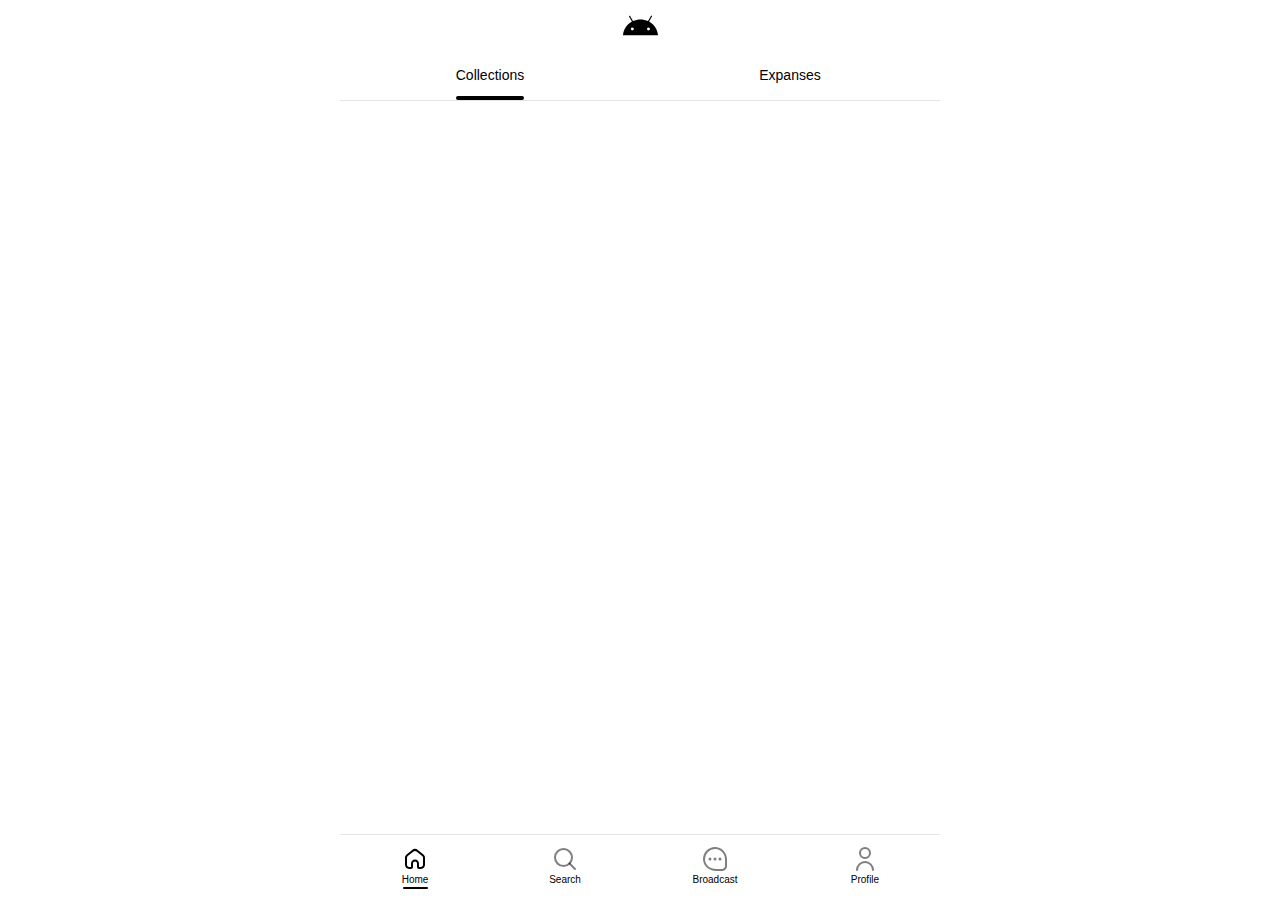
<file: index.html>
<!doctype html>
<html lang="en">
  <head>
    <meta charset="UTF-8" />
    <meta name="viewport" content="width=device-width, initial-scale=1.0" />
    <meta http-equiv="X-UA-Compatible" content="ie=edge" />
    <meta name="color-scheme" content="dark light"> 
    <title>Document</title>
    <style type="text/css" media="all">
      @media only screen and (prefers-color-scheme: light) {
        :root {
          --color: rgba(0, 0, 0, 1);
          --colorIcon: rgba(0, 0, 0, 0.5);
          --colorPrimary: rgba(30, 155, 240, 1);
          --colorForground: rgba(0, 0, 0, 1);
          --colorBackground: rgba(255, 255, 255, 1);
          --colorDevider: rgba(0, 0, 0, 0.1);
        }
      }
      @media only screen and (prefers-color-scheme: dark) {
        :root {
          --color: rgba(255, 255, 255, 1);
          --colorIcon: rgba(190, 190, 190, 1);
          --colorForground: rgba(255, 255, 255, 1);
          --colorBackground: rgba(42, 45, 54, 1);
          --colorDevider: rgba(255, 255, 255, 0.1);
        }
      }
      body {
        margin: 0;
        padding: 0;
        font-family: Sans-Serif;
        background-color: var(--colorBackground);
      }
      /*Main Fragment*/
      .activity-main > main {
        width: 100%;
        max-width: 600px;
        margin: 0 auto;
      }
      .activity-main > main > .container {
        width: 100%;
        height: 100vh;
        padding-bottom: 65px;
        box-sizing: border-box;
      }
      .activity-main > main > .container > .fragment {
        display: none;
      }
      .activity-main > main > .container > .fragment.active {
        display: block;
      }
      /*Main Footer*/
      .activity-main footer {
        width: 100%;
        height: 65px;
        max-width: 600px;
        background-color: var(--colorBackground);
        border-top: 1px solid var(--colorDevider);
        position: fixed;
        left: 50%;
        bottom: 0;
        transform: translate(-50%, 0);
        user-select: none;
      }
      .activity-main footer nav {
        width: 100%;
        height: 100%;
        display: flex;
      }
      .activity-main footer nav .nav-btn {
        flex: 1;
        height: 100%;
        display: flex;
        justify-content: center;
        align-items: center;
      }
      .activity-main footer nav .nav-btn .wrapper {
        color: var(--colorIcon);
        fill: var(--colorIcon);
        display: flex;
        flex-direction: column;
        justify-content: center;
        align-items: center;
      }
      .activity-main footer nav .nav-btn.active .wrapper {
        color: var(--color);
        fill: var(--color);
      }
      .activity-main footer nav .nav-btn .icon-wrapper {
        width: 24px;
        height: 24px;
        display: flex;
        justify-content: center;
        align-items: center;
      }
      .activity-main footer nav .icon-wrapper .icon {
        width: 100%;
        height: 100%;
      }
      .activity-main footer nav .icon-wrapper .icon-solid {
        display: none;
      }
      .activity-main footer nav .nav-btn.active .icon-regular {
        /*display: none;*/
      }
      .activity-main footer nav .nav-btn.active .icon-solid {
        /*display: block;*/
      }
      .activity-main footer nav .nav-btn .title-wrapper {
        color: var(--color);
        font-size: 10px;
        margin-top: 3px;
        margin-bottom: 2px;
        /*display: none;*/
      }
      .activity-main footer nav .nav-btn .active-bar {
        width: 25px;
        height: 2px;
        border-radius: 100px;
        background-color: var(--colorForground);
        visibility: hidden;
        /*display: none;*/
      }
      .activity-main footer nav .nav-btn.active .active-bar {
        visibility: visible;
      }
      /*Fragment Home*/
      .fragment-home {
        width: 100%;
        height: 100%;
        overflow: scroll;
        scroll-behavior: smooth;
      }
      .fragment-home header {
        width: 100%;
        height: 100px;
        background-color: var(--colorBackground);
        border-bottom: 1px solid var(--colorDevider);
        position: sticky;
        top: -50px;
        user-select: none;
      }
      .fragment-home header > div {
        width: 100%;
        height: 50px;
        display: flex;
        justify-content: center;
        align-items: center;
      }
      .fragment-home header > div div {
        width: 35px;
        height: 35px;
        fill: var(--color);
      }
      .fragment-home header nav {
        width: 100%;
        height: 50px;
        display: flex;
      }
      .fragment-home header nav .tab-btn {
        flex: 1;
        height: 100%;
        display: flex;
        justify-content: center;
      }
      .fragment-home header nav .tab-btn span {
        height: 100%;
        display: flex;
        align-items: center;
        position: relative;
        color: var(--color);
        font-size: 14px;
        font-weight: 420;
      }
      .fragment-home header nav .tab-btn.active span {
        color: var(--color);
      }
      .fragment-home header nav .tab-btn.active span::after {
        content: "";
        width: 100%;
        height: 4px;
        border-radius: 100px;
        background-color: var(--colorForground);
        position: absolute;
        bottom: 0;
      }
      .fragment-home main {
        width: 100%;
      }
      .fragment-home main .container {
        width: 100%;
      }
      .fragment-home main .container .fragment {
        display: none;
      }
      .fragment-home main .container .fragment.active {
        display: block;
      }
    </style>
  </head>
  <body>
    <div class="activity-main">
      <main>
        <div class="container">
          <div class="fragment fragment-home">
            <header>
              <div class="">
                <div class="">
                  <svg xmlns="http://www.w3.org/2000/svg" viewBox="0 0 24 24">
                    <g><path d="M17.523 15.342a1 1 0 1 1-.001-1.999 1 1 0 0 1 .001 1.999m-11.046 0a1 1 0 1 1-.001-1.999 1 1 0 0 1 .001 1.999m11.404-6.02 1.997-3.459a.415.415 0 1 0-.72-.416L17.136 8.95C15.59 8.244 13.853 7.851 12 7.851s-3.59.393-5.137 1.098L4.841 5.447a.416.416 0 0 0-.72.415l1.997 3.46c-3.43 1.865-5.775 5.337-6.119 9.44h24c-.343-4.103-2.688-7.575-6.118-9.44"></path></g>
                  </svg>
                </div>
              </div>
              <nav>
                <div class="tab-btn">
                  <span>Collections</span>
                </div>
                <div class="tab-btn">
                  <span>Expanses</span>
                </div>
              </nav>
            </header>
            <main>
              <div class="container">
                <div class="fragment"></div>
                <div class="fragment"></div>
              </div>
            </main>
          </div>
          <div class="fragment">Search</div>
          <div class="fragment">Broadcast</div>
          <div class="fragment">Profile</div>
        </div>
      </main>
      <footer>
        <nav>
          <div class="nav-btn">
            <div class="wrapper">
              <div class="icon-wrapper">
                <div class="icon icon-regular">
                  <svg xmlns="http://www.w3.org/2000/svg" viewBox="0 0 24 24">
                    <g>
                      <path d="M13.819 4.666a2.815 2.815 0 0 0-3.638 0L4.795 9.12C4.305 9.526 4 10.167 4 10.866v6.945C4 19.078 4.952 20 6 20h2v-3.252c0-2.255 1.734-4.19 4-4.19s4 1.935 4 4.19V20h2c1.048 0 2-.922 2-2.19v-6.944c0-.699-.304-1.34-.795-1.746zm1.274-1.541 5.386 4.453c.97.803 1.521 2.019 1.521 3.288v6.945C22 20.066 20.266 22 18 22h-2a2 2 0 0 1-2-2v-3.252c0-1.268-.952-2.19-2-2.19s-2 .922-2 2.19V20a2 2 0 0 1-2 2H6c-2.266 0-4-1.934-4-4.19v-6.944c0-1.269.55-2.485 1.521-3.288l5.386-4.453a4.814 4.814 0 0 1 6.186 0z"></path>
                    </g>
                  </svg>
                </div>
                <div class="icon icon-solid">
                  <svg xmlns="http://www.w3.org/2000/svg" viewBox="0 0 24 24">
                    <g>
                      <path d="m20.479 7.578-5.386-4.453a4.814 4.814 0 0 0-6.186 0L3.521 7.578C2.551 8.381 2 9.597 2 10.866v6.945C2 20.066 3.734 22 6 22h2a2 2 0 0 0 2-2v-3.252c0-1.268.952-2.19 2-2.19s2 .922 2 2.19V20a2 2 0 0 0 2 2h2c2.266 0 4-1.934 4-4.19v-6.944c0-1.269-.55-2.485-1.521-3.288z" clip-rule="evenodd" opacity="1" data-original="#000000"></path>
                    </g>
                  </svg>
                </div>
              </div>
              <div class="title-wrapper">
                <span>Home</span>
              </div>
              <div class="active-bar"></div>
            </div>
          </div>
          <div class="nav-btn">
            <div class="wrapper">
              <div class="icon-wrapper">
                <div class="icon icon-regular">
                  <svg xmlns="http://www.w3.org/2000/svg" viewBox="0 0 24 24">
                    <path d="M19 10.5A8.5 8.5 0 1 1 10.5 2a8.5 8.5 0 0 1 8.5 8.5Z" fill="none" stroke="currentColor" stroke-linecap="round" stroke-linejoin="round" stroke-width="2"></path>
                    <line fill="none" stroke="currentColor" stroke-linecap="round" stroke-linejoin="round" stroke-width="2" x1="16.511" x2="22" y1="16.511" y2="22"></line>
                  </svg>
                </div>
                <div class="icon icon-solid">
                  <svg xmlns="http://www.w3.org/2000/svg" viewBox="0 0 24 24">
                    <path d="M18.5 10.5a8 8 0 1 1-8-8 8 8 0 0 1 8 8Z" fill="none" stroke="currentColor" stroke-linecap="round" stroke-linejoin="round" stroke-width="3"></path>
                    <line fill="none" stroke="currentColor" stroke-linecap="round" stroke-linejoin="round" stroke-width="3" x1="16.511" x2="21.643" y1="16.511" y2="21.643"></line>
                  </svg>
                </div>
              </div>
              <div class="title-wrapper">
                <span>Search</span>
              </div>
              <div class="active-bar"></div>
            </div>
          </div>
          <div class="nav-btn">
            <div class="wrapper">
              <div class="icon-wrapper">
                <div class="icon icon-regular">
                  <svg xmlns="http://www.w3.org/2000/svg" viewBox="0 0 24 24">
                    <g><path d="M13.5 12a1.5 1.5 0 1 1-3.001-.001A1.5 1.5 0 0 1 13.5 12Zm3.5-1.5a1.5 1.5 0 1 0 .001 3.001A1.5 1.5 0 0 0 17 10.5Zm-10 0a1.5 1.5 0 1 0 .001 3.001A1.5 1.5 0 0 0 7 10.5Zm17 1.84V19c0 2.757-2.243 5-5 5h-5.917C6.082 24 .47 19.208.03 12.854c-.241-3.476 1.027-6.878 3.479-9.333S9.363-.206 12.836.029C19.096.454 24 5.862 24 12.341Zm-2 0c0-5.431-4.084-9.962-9.299-10.316a10.015 10.015 0 0 0-7.777 2.91 10.019 10.019 0 0 0-2.899 7.782c.373 5.38 5.024 9.285 11.059 9.285h5.917c1.654 0 3-1.346 3-3v-6.66Z"></path></g>
                  </svg>
                </div>
                <div class="icon icon-solid">
                  <svg xmlns="http://www.w3.org/2000/svg" viewBox="0 0 24 24">
                    <g><path d="M12.836.029C9.362-.206 5.961 1.065 3.508 3.521S-.211 9.378.03 12.854C.47 19.208 6.082 24 13.084 24h5.917c2.757 0 5-2.243 5-5v-6.66C24 5.862 19.096.454 12.836.029ZM7 13.5a1.5 1.5 0 1 1 .001-3.001A1.5 1.5 0 0 1 7 13.5Zm5 0a1.5 1.5 0 1 1 .001-3.001A1.5 1.5 0 0 1 12 13.5Zm5 0a1.5 1.5 0 1 1 .001-3.001A1.5 1.5 0 0 1 17 13.5Z"></path></g>
                  </svg>
                </div>
              </div>
              <div class="title-wrapper">
                <span>Broadcast</span>
              </div>
              <div class="active-bar"></div>
            </div>
          </div>
          <div class="nav-btn">
            <div class="wrapper">
              <div class="icon-wrapper">
                <div class="icon icon-regular">
                  <svg xmlns="http://www.w3.org/2000/svg" viewBox="0 0 24 24">
                    <g><path d="M12 12a6 6 0 1 0-6-6 6.006 6.006 0 0 0 6 6Zm0-10a4 4 0 1 1-4 4 4 4 0 0 1 4-4ZM12 14a9.01 9.01 0 0 0-9 9 1 1 0 0 0 2 0 7 7 0 0 1 14 0 1 1 0 0 0 2 0 9.01 9.01 0 0 0-9-9Z"></path></g>
                  </svg>
                </div>
                <div class="icon icon-solid">
                  <svg xmlns="http://www.w3.org/2000/svg" viewBox="0 0 512 512">
                    <g>
                      <circle cx="256" cy="128" r="128" opacity="1" data-original="#000000"></circle>
                      <path d="M256 298.667c-105.99.118-191.882 86.01-192 192C64 502.449 73.551 512 85.333 512h341.333c11.782 0 21.333-9.551 21.333-21.333-.117-105.99-86.009-191.883-191.999-192z"></path>
                    </g>
                  </svg>
                </div>
              </div>
              <div class="title-wrapper">
                <span>Profile</span>
              </div>
              <div class="active-bar"></div>
            </div>
          </div>
        </nav>
      </footer>
    </div>
    <script type="text/javascript" charset="utf-8">
      const FragmentManeger = {
        main: {
          getFragment: ["home", "search", "broadcast", "profile"],
          activeFragment: "home"
        },
        home: {
          getFragment: ["collection", "expanse"],
          activeFragment: "collection"
        }
      };
      window.addEventListener("DOMContentLoaded", () => {
        const fragments = FragmentManeger.main.getFragment;
        const fragmentManeger = JSON.parse(sessionStorage.getItem("fragmentManeger")) || FragmentManeger;
        const activeFragment = fragmentManeger.main.activeFragment;
        const index = fragmentManeger.main.getFragment.indexOf(activeFragment);
        if (index === 0) {
          location.replace(`#${fragments[index]}`);
          if (!history.state) {
            history.replaceState({ appStart: true }, "");
          }
        }
        loadFragment(index, true);
      });

      let navBtn = document.querySelectorAll(".activity-main footer nav .nav-btn");
      navBtn.forEach((btn, index) => {
        btn.addEventListener("click", () => {
          if (!btn.classList.contains("active")) {
            const fragments = FragmentManeger.main.getFragment;
            if (index === 0) {
              onBackPressed();
            }
            if (navBtn[0].classList.contains("active")) {
              history.pushState({ fragment: `${fragments[index]}` }, "", `#${fragments[index]}`);
            } else {
              history.replaceState({ fragment: `${fragments[index]}` }, "", `#${fragments[index]}`);
            }
            const fragmentManeger = JSON.parse(sessionStorage.getItem("fragmentManeger")) || FragmentManeger;
            fragmentManeger.main.activeFragment = fragmentManeger.main.getFragment[index];
            sessionStorage.setItem("fragmentManeger", JSON.stringify(fragmentManeger));
            loadFragment(index, true);
          } else {
            loadFragment(index, false);
          }
        });
      });

      window.addEventListener("hashchange", () => {
        const fragments = FragmentManeger.main.getFragment;
        const path = location.hash.replace("#", "");
        const index = fragments.indexOf(path);
        if (index === 0) {
          onBackPressed();
        }
        const fragmentManeger = JSON.parse(sessionStorage.getItem("fragmentManeger")) || FragmentManeger;
        fragmentManeger.main.activeFragment = fragmentManeger.main.getFragment[index];
        sessionStorage.setItem("fragmentManeger", JSON.stringify(fragmentManeger));
        loadFragment(index, true);
      });

      function onBackPressed() {
        const ref = document.referrer;
        const safeToClear = ref === "" || ref.includes(location.hostname);
        if (safeToClear) {
          const goBackTill = () => {
            if (history.state && history.state.appStart) {
              return;
            } else {
              history.back();
              setTimeout(goBackTill, 100);
            }
          };
          goBackTill();
        }
      }

      function loadFragment(index, isFirstTime) {
        const fragments = document.querySelectorAll(".activity-main main .container .fragment");
        fragments.forEach(fragment => {
          fragment.classList.remove("active");
        });
        fragments[index].classList.add("active");
        navBtn.forEach(btn => {
          btn.classList.remove("active");
        });
        navBtn[index].classList.add("active");
        switch (index) {
          case 0:
            const fragmentManeger = JSON.parse(sessionStorage.getItem("fragmentManeger")) || FragmentManeger;
            const activeFragment = fragmentManeger.home.activeFragment;
            let index = fragmentManeger.home.getFragment.indexOf(activeFragment);
            if (!isFirstTime) {
              index = 0;
              fragmentManeger.home.activeFragment = fragmentManeger.home.getFragment[index];
              sessionStorage.setItem("fragmentManeger", JSON.stringify(fragmentManeger));
              sessionStorage.removeItem("fragmentCollectionScrollTop");
              sessionStorage.removeItem("fragmentExpanseScrollTop");
            }
            renderHome(index);
            break;
        }
      }

      let tabBtn = document.querySelectorAll(".fragment-home header nav .tab-btn");
      tabBtn.forEach((btn, index) => {
        btn.addEventListener("click", () => {
          if (!btn.classList.contains("active")) {
            const fragmentManeger = JSON.parse(sessionStorage.getItem("fragmentManeger")) || FragmentManeger;
            fragmentManeger.home.activeFragment = fragmentManeger.home.getFragment[index];
            sessionStorage.setItem("fragmentManeger", JSON.stringify(fragmentManeger));
            renderHome(index);
          } else {
            switch (index) {
              case 0:
                sessionStorage.removeItem("fragmentCollectionScrollTop");
                break;
              case 1:
                sessionStorage.removeItem("fragmentExpanseScrollTop");
                break;
            }
            renderHome(index);
          }
        });
      });

      let fragmentHome = document.querySelector(".activity-main main .container .fragment-home");
      function renderHome(index) {
        let fragments = document.querySelectorAll(".fragment-home main .container .fragment");
        fragments.forEach(fragment => {
          fragment.classList.remove("active");
        });
        fragments[index].classList.add("active");
        tabBtn.forEach(btn => {
          btn.classList.remove("active");
        });
        tabBtn[index].classList.add("active");
        let scrollTop;
        switch (index) {
          case 0:
            scrollTop = sessionStorage.getItem("fragmentCollectionScrollTop") || 0;
            fragmentHome.scrollTop = scrollTop;
            break;
          case 1:
            scrollTop = sessionStorage.getItem("fragmentExpanseScrollTop") || 0;
            fragmentHome.scrollTop = scrollTop;
            break;
        }
      }

      fragmentHome.addEventListener("scroll", e => {
        const fragmentManeger = JSON.parse(sessionStorage.getItem("fragmentManeger")) || FragmentManeger;
        const activeFragment = fragmentManeger.home.activeFragment;
        const index = fragmentManeger.home.getFragment.indexOf(activeFragment);
        switch (index) {
          case 0:
            sessionStorage.setItem("fragmentCollectionScrollTop", e.target.scrollTop);
            break;
          case 1:
            sessionStorage.setItem("fragmentExpanseScrollTop", e.target.scrollTop);
            break;
        }
      });
    </script>
  </body>
</html>
</file>
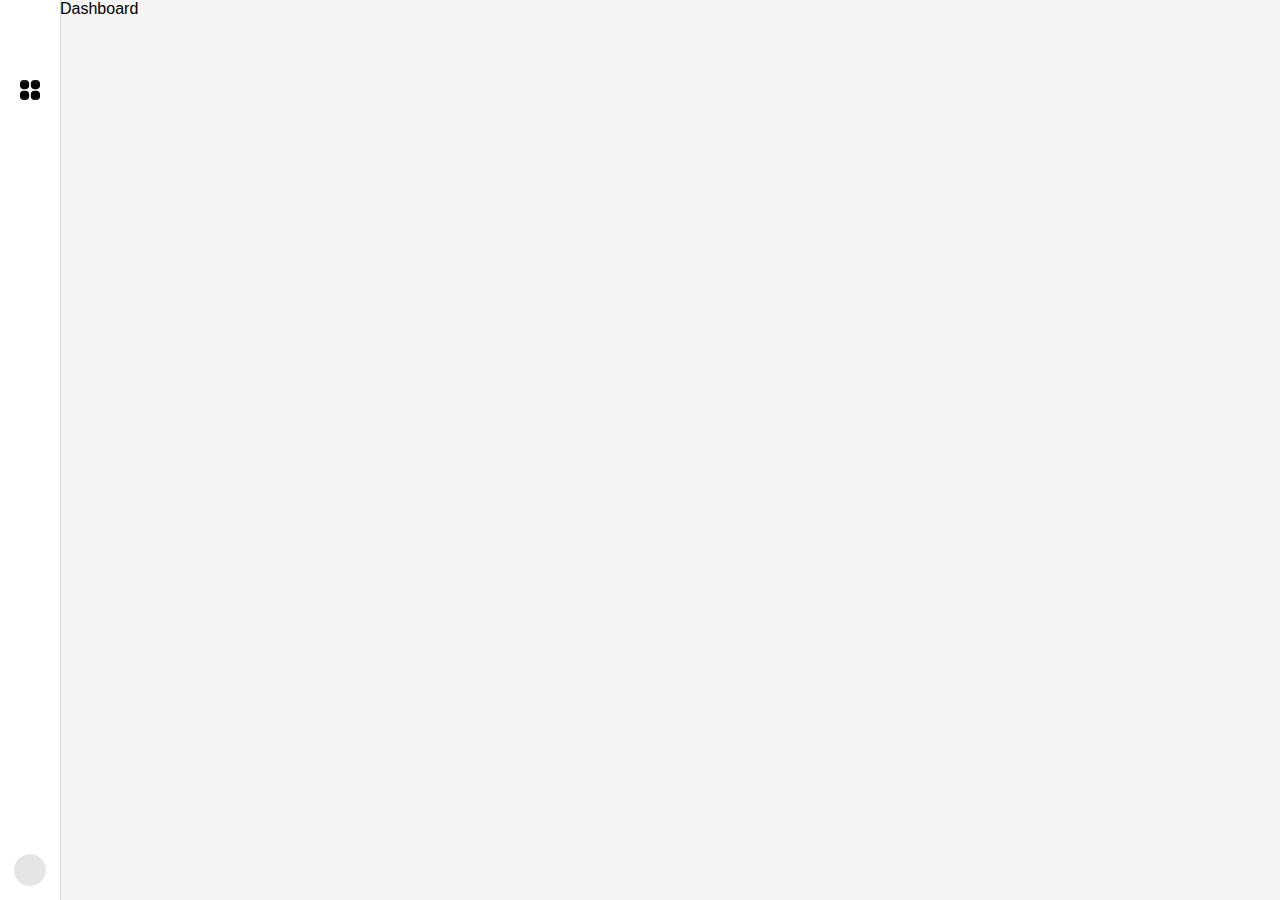
<file: admin/index.html>
<!doctype html>
<html lang="en">
  <head>
    <meta charset="UTF-8" />
    <meta name="viewport" content="width=device-width, initial-scale=1.0" />
    <meta name="color-scheme" content="dark light" />
    <meta http-equiv="X-UA-Compatible" content="ie=edge" />
    <title>Dashboard</title>
    <style type="text/css" media="all">
      @media only screen and (prefers-color-scheme: light) {
        :root {
          --color-text-primary: rgba(0, 0, 0, 1);
          --color-text-secondary: rgba(0, 0, 0, 0.5);
          --color-background: rgba(255, 255, 255, 1);
          --color-on-background: rgba(0, 0, 0, 1);
          --color-surface: rgba(245, 245, 245, 1);
          --color-devider: rgba(0, 0, 0, 0.1);
        }
      }
      @media only screen and (prefers-color-scheme: dark) {
        :root {
          --color-text-primary: rgba(255, 255, 255, 1);
          --color-text-secondary: rgba(190, 190, 190, 1);
          --color-background: rgba(42, 45, 54, 1);
          --color-on-background: rgba(255, 255, 255, 1);
          --color-surface: rgba(42, 45, 54, 1);
          --color-devider: rgba(255, 255, 255, 0.1);
        }
      }
      body {
        margin: 0;
        padding: 0;
        font-family: Sans-Serif;
        background-color: var(--color-background);
      }
      .activity-main {
        width: 100%;
      }
      .activity-main > aside {
        width: 60px;
        height: 100%;
        border-right: 1px solid var(--color-devider);
        position: fixed;
        display: flex;
        flex-direction: column;
        justify-content: space-between;
        transition: 0.3s;
        z-index: 100;
      }
      .activity-main > aside header {
        width: 100%;
      }
      .activity-main > aside header .launcher {
        width: 100%;
        padding: 10px;
        box-sizing: border-box;
        overflow: hidden;
      }
      .activity-main > aside header .launcher .app {
        width: 100%;
        overflow: hidden;
      }
      .activity-main > aside header .launcher .app .wrapper {
        width: 130px;
        height: 40px;
        display: flex;
        justify-content: center;
      }
      .activity-main > aside header .launcher .app .icon {
        width: 40px;
        height: 40px;
        display: flex;
        justify-content: center;
        align-items: center;
      }
      .activity-main > aside header .launcher .app .title {
        flex: 1;
        height: 100%;
        padding: 10px;
        box-sizing: border-box;
        display: flex;
        align-items: center;
      }
      .activity-main > aside nav {
        width: 100%;
        flex: 1;
        padding: 0 10px;
        box-sizing: border-box;
        position: relative;
        overflow-x: hidden;
      }
      .activity-main > aside nav::-webkit-scrollbar {
        display: none;
      }
      .activity-main > aside nav .box-shadow {
        width: 100%;
        position: sticky;
        top: 0;
        left: 0;
        box-shadow: 0px 0px 10px 15px var(--color-background);
      }
      .activity-main > aside nav .box-shadow.bottom {
        bottom: 0;
      }
      .activity-main > aside nav .nav-btn {
        width: 100%;
        border-radius: 5px;
        margin: 10px 0;
        overflow: hidden;
      }
      .activity-main > aside nav .nav-btn.active {
        background-color:;
      }
      .activity-main > aside nav .nav-btn .wrapper {
        width: 130px;
        height: 40px;
        display: flex;
        color: var(--color-text-secondary);
        fill: var(--color-text-secondary);
      }
      .activity-main > aside nav .nav-btn.active .wrapper {
        color: var(--color-text-primary);
        fill: var(--color-text-primary);
      }
      .activity-main > aside nav .nav-btn .icon-wrapper {
        width: 40px;
        height: 40px;
        display: flex;
        justify-content: center;
        align-items: center;
      }
      .activity-main > aside nav .icon-wrapper .icon {
        width: 20px;
        height: 20px;
      }
      .activity-main > aside nav .icon-wrapper .icon-solid {
        display: none;
      }
      .activity-main > aside nav .nav-btn.active .icon-regular {
        display: none;
      }
      .activity-main > aside nav .nav-btn.active .icon-solid {
        display: block;
      }
      .activity-main > aside nav .nav-btn .title-wrapper {
        width: max-content;
        height: 100%;
        padding: 10px;
        box-sizing: border-box;
        display: flex;
        align-items: center;
      }
      .activity-main > aside nav .title-wrapper span {
        color: var(--color-text-primary);
        font-size: 14px;
      }
      .activity-main > aside footer {
        width: 100%;
      }
      .activity-main > aside footer .profile {
        width: 100%;
        padding: 14px;
        box-sizing: border-box;
        overflow: hidden;
      }
      .activity-main > aside footer .profile .nav-btn {
        width: 100%;
        overflow: hidden;
      }
      .activity-main > aside footer .profile .nav-btn .wrapper {
        width: 130px;
        height: 32px;
        display: flex;
        color: var(--color-text-secondary);
        fill: var(--color-text-secondary);
      }
      .activity-main > aside footer .profile .nav-btn .icon-wrapper {
        width: 32px;
        height: 32px;
        position: relative;
        display: flex;
        justify-content: center;
        align-items: center;
      }
      .activity-main > aside footer .profile .nav-btn.active .icon-wrapper::before {
        content: "";
        width: 100%;
        height: 100%;
        border: 2px solid var(--color-on-background);
        box-sizing: border-box;
        border-radius: 100px;
        position: absolute;
        top: 0;
        left: 0;
      }
      .activity-main > aside footer .profile .nav-btn .icon {
        width: 100%;
        height: 100%;
        border-radius: 100px;
        background-color: var(--color-devider);
      }
      .activity-main > aside footer .profile .nav-btn.active .icon {
        border: 4px solid var(--color-background);
        box-sizing: border-box;
      }
      .activity-main > aside footer .profile .nav-btn .info {
        flex: 1;
        height: 40px;
        padding: 10px;
        box-sizing: border-box;
        display: flex;
        flex-direction: column;
        justify-content: center;
      }
      .activity-main > aside footer .profile .nav-btn .info span {
        color: var(--color-text-primary);
        fill: var(--color-text-primary);
        font-size: 12px;
      }
      .activity-main > aside footer .profile .nav-btn .info span:nth-child(1) {
        font-weight: bold;
        margin-bottom: 2px;
      }
      .activity-main > aside footer .profile .nav-btn .info span:nth-child(2) {
        font-weight: 400;
      }
      .activity-main > main {
        width: 100%;
        height: 100vh;
        padding-left: 60px;
        box-sizing: border-box;
      }
      .activity-main > main .container {
        width: 100%;
        height: 100%;
        background-color: var(--color-surface);
      }
      .activity-main > main > .container > .fragment {
        display: none;
      }
      .activity-main > main > .container > .fragment.active {
        display: block;
      }
    </style>
  </head>
  <body>
    <div class="activity-main">
      <aside>
        <header>
          <div class="launcher">
            <div class="app">
              <div class="wrapper">
                <div class="icon"></div>
                <div class="title">
                  <span>OneClub</span>
                </div>
              </div>
            </div>
          </div>
        </header>
        <nav>
          <div class="box-shadow"></div>
          <div class="nav-btn">
            <div class="wrapper">
              <div class="icon-wrapper">
                <div class="icon icon-regular">
                  <svg xmlns="http://www.w3.org/2000/svg" viewBox="0 0 24 24">
                    <g><path d="M7 0H4a4 4 0 0 0-4 4v3a4 4 0 0 0 4 4h3a4 4 0 0 0 4-4V4a4 4 0 0 0-4-4Zm2 7a2 2 0 0 1-2 2H4a2 2 0 0 1-2-2V4a2 2 0 0 1 2-2h3a2 2 0 0 1 2 2ZM20 0h-3a4 4 0 0 0-4 4v3a4 4 0 0 0 4 4h3a4 4 0 0 0 4-4V4a4 4 0 0 0-4-4Zm2 7a2 2 0 0 1-2 2h-3a2 2 0 0 1-2-2V4a2 2 0 0 1 2-2h3a2 2 0 0 1 2 2ZM7 13H4a4 4 0 0 0-4 4v3a4 4 0 0 0 4 4h3a4 4 0 0 0 4-4v-3a4 4 0 0 0-4-4Zm2 7a2 2 0 0 1-2 2H4a2 2 0 0 1-2-2v-3a2 2 0 0 1 2-2h3a2 2 0 0 1 2 2ZM20 13h-3a4 4 0 0 0-4 4v3a4 4 0 0 0 4 4h3a4 4 0 0 0 4-4v-3a4 4 0 0 0-4-4Zm2 7a2 2 0 0 1-2 2h-3a2 2 0 0 1-2-2v-3a2 2 0 0 1 2-2h3a2 2 0 0 1 2 2Z"></path></g>
                  </svg>
                </div>
                <div class="icon icon-solid">
                  <svg xmlns="http://www.w3.org/2000/svg" viewBox="0 0 512 512">
                    <g><path d="M85.333 0h64c47.128 0 85.333 38.205 85.333 85.333v64c0 47.128-38.205 85.333-85.333 85.333h-64C38.205 234.667 0 196.462 0 149.333v-64C0 38.205 38.205 0 85.333 0zM362.667 0h64C473.795 0 512 38.205 512 85.333v64c0 47.128-38.205 85.333-85.333 85.333h-64c-47.128 0-85.333-38.205-85.333-85.333v-64C277.333 38.205 315.538 0 362.667 0zM85.333 277.333h64c47.128 0 85.333 38.205 85.333 85.333v64c0 47.128-38.205 85.333-85.333 85.333h-64C38.205 512 0 473.795 0 426.667v-64c0-47.129 38.205-85.334 85.333-85.334zM362.667 277.333h64c47.128 0 85.333 38.205 85.333 85.333v64C512 473.795 473.795 512 426.667 512h-64c-47.128 0-85.333-38.205-85.333-85.333v-64c-.001-47.129 38.204-85.334 85.333-85.334z"></path></g>
                  </svg>
                </div>
              </div>
              <div class="title-wrapper">
                <span>Dashboard</span>
              </div>
            </div>
          </div>
          <div class="box-shadow bottom"></div>
        </nav>
        <footer>
          <nav></nav>
          <div class="profile">
            <div class="nav-btn active">
              <div class="wrapper">
                <div class="icon-wrapper">
                  <div class="icon"></div>
                </div>
                <div class="info">
                  <span>User Name</span>
                  <span>Role</span>
                </div>
              </div>
            </div>
          </div>
        </footer>
      </aside>
      <main>
        <div class="container">
          <div class="fragment fragment-dashboard">Dashboard</div>
          <div class="fragment fragment-profile">Profile</div>
        </div>
      </main>
    </div>
    <script type="text/javascript" charset="utf-8">
      window.addEventListener("DOMContentLoaded", () => {
        const fragments = ["dashboard", "profile"];
        const fragment = sessionStorage.getItem("fragments[app[0]][admin]") || "dashboard";
        const index = fragments.indexOf(fragment);
        switch (index) {
          case 0:
            location.replace(`#${fragments[index]}`);
            if (!history.state) {
              history.replaceState({ dashboard: true }, "");
            }
            break;
        }
        onCreate(index);
      });

      const navBtn = document.querySelectorAll(".activity-main > aside .nav-btn");
      navBtn.forEach((btn, index) => {
        btn.addEventListener("click", () => {
          if (!btn.classList.contains("active")) {
            const fragments = ["dashboard", "profile"];
            if (navBtn[0].classList.contains("active")) {
              history.pushState({ fragment: `${fragments[index]}` }, "", `#${fragments[index]}`);
            } else {
              history.replaceState({ fragment: `${fragments[index]}` }, "", `#${fragments[index]}`);
              switch (index) {
                case 0:
                  onBackPressed();
                  break;
              }
            }
            sessionStorage.setItem("fragments[app[0]][admin]", fragments[index]);
            onCreate(index);
          } else {
            //recreate(index);
          }
        });
      });

      window.addEventListener("hashchange", () => {
        const fragments = ["dashboard", "profile"];
        const path = location.hash.replace("#", "");
        const index = fragments.indexOf(path);
        switch (index) {
          case 0:
            onBackPressed();
            break;
        }
        sessionStorage.setItem("fragments[app[0]][admin]", fragments[index]);
        onCreate(index);
      });

      function onBackPressed() {
        const ref = document.referrer;
        const canGoBack = ref === "" || ref.includes(location.hostname);
        if (canGoBack) {
          const goBack = () => {
            if (history.state && history.state.dashboard) {
              return;
            } else {
              history.back();
              setTimeout(goBack, 100);
            }
          };
          goBack();
        }
      }

      function onCreate(index) {
        const fragments = document.querySelectorAll(".activity-main > main > .container > .fragment");
        fragments.forEach(fragment => fragment.classList.remove("active"));
        fragments[index].classList.add("active");
        navBtn.forEach(btn => btn.classList.remove("active"));
        navBtn[index].classList.add("active");
        switch (index) {
          case 0:
            //renderHome();
            break;
          case 1:
            //renderSearch();
            break;
          case 2:
            //renderBroadcast();
            break;
          case 3:
            //renderProfile();
            break;
        }
      }
    </script>
  </body>
</html>
</file>
